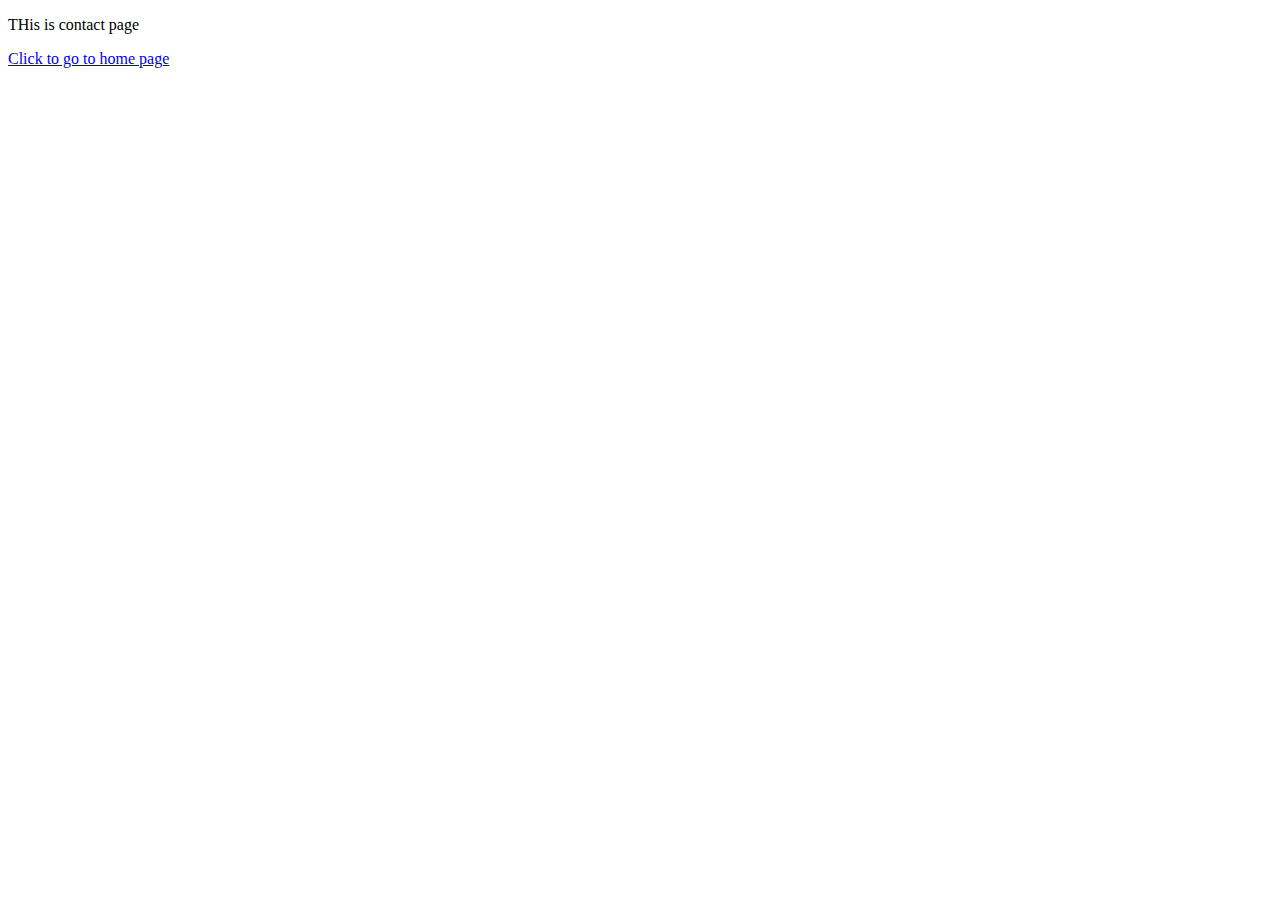
<file: templates/contact.html>
<!DOCTYPE html>
<html lang="en">
<head>
    <meta charset="UTF-8">
    <title>Title</title>
</head>
<body>
    <p>THis is contact page</p>
    <a href="{% url 'home' %}">Click to go to home page</a>
</body>
</html>
</file>
